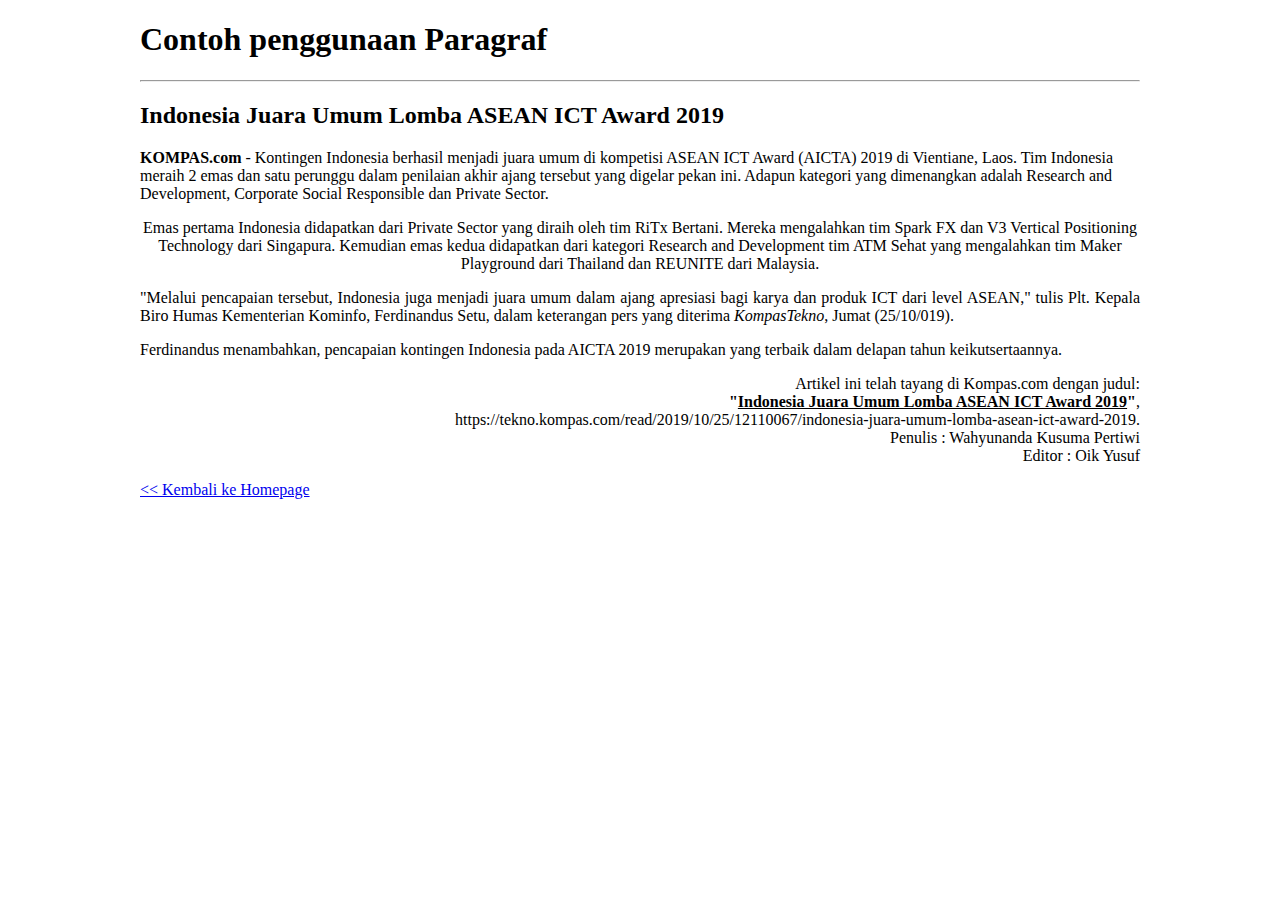
<file: 1-paragraphs.html>
<!DOCTYPE html>
<html lang="en">
  <head>
    <meta charset="UTF-8" />
    <meta name="viewport" content="width=device-width, initial-scale=1.0" />
    <meta http-equiv="X-UA-Compatible" content="ie=edge" />
    <title>1. Paragraphs</title>
    <link rel="stylesheet" href="./styles.css" />
  </head>
  <body>
    <h1>Contoh penggunaan Paragraf</h1>
    <hr />
    <h2>Indonesia Juara Umum Lomba ASEAN ICT Award 2019</h2>
    <!-- artikel -->
    <article>
      <p>
        <b>KOMPAS.com</b> - Kontingen Indonesia berhasil menjadi juara umum di
        kompetisi ASEAN ICT Award (AICTA) 2019 di Vientiane, Laos. Tim Indonesia
        meraih 2 emas dan satu perunggu dalam penilaian akhir ajang tersebut
        yang digelar pekan ini. Adapun kategori yang dimenangkan adalah Research
        and Development, Corporate Social Responsible dan Private Sector.
      </p>
      <p align="center">
        Emas pertama Indonesia didapatkan dari Private Sector yang diraih oleh
        tim RiTx Bertani. Mereka mengalahkan tim Spark FX dan V3 Vertical
        Positioning Technology dari Singapura. Kemudian emas kedua didapatkan
        dari kategori Research and Development tim ATM Sehat yang mengalahkan
        tim Maker Playground dari Thailand dan REUNITE dari Malaysia.
      </p>
      <p align="justify">
        "Melalui pencapaian tersebut, Indonesia juga menjadi juara umum dalam
        ajang apresiasi bagi karya dan produk ICT dari level ASEAN," tulis Plt.
        Kepala Biro Humas Kementerian Kominfo, Ferdinandus Setu, dalam
        keterangan pers yang diterima <i>KompasTekno</i>, Jumat (25/10/019).
      </p>
      <p>
        Ferdinandus menambahkan, pencapaian kontingen Indonesia pada AICTA 2019
        merupakan yang terbaik dalam delapan tahun keikutsertaannya.
      </p>
      <p align="right">
        Artikel ini telah tayang di Kompas.com dengan judul: <br />
        <b>"<u>Indonesia Juara Umum Lomba ASEAN ICT Award 2019</u>"</b>, <br />
        https://tekno.kompas.com/read/2019/10/25/12110067/indonesia-juara-umum-lomba-asean-ict-award-2019.
        <br />
        Penulis : Wahyunanda Kusuma Pertiwi
        <br />
        Editor : Oik Yusuf
      </p>
    </article>
    <!-- Link kembali -->
    <a href="./index.html"><< Kembali ke Homepage</a>
  </body>
</html>
</file>
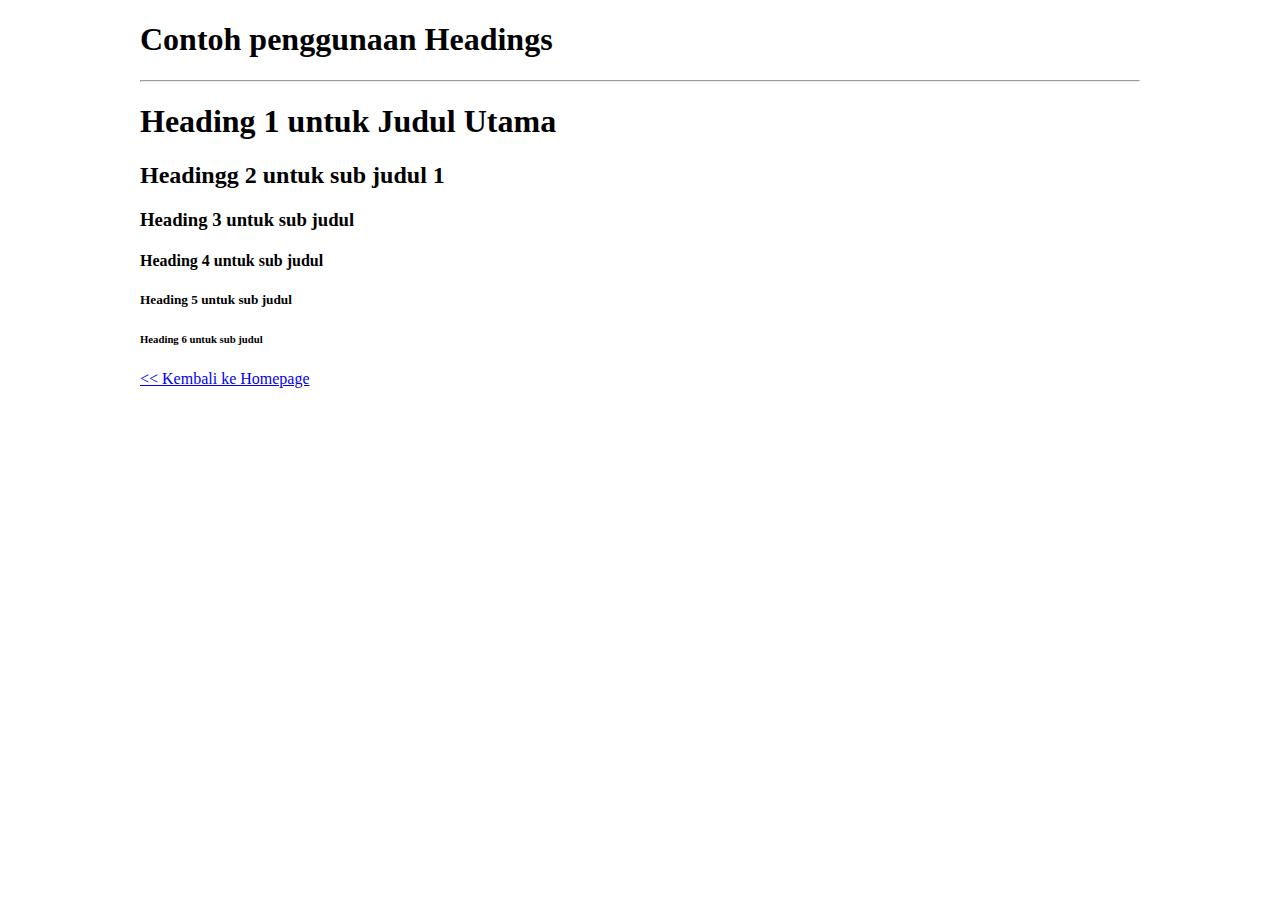
<file: 2-headings.html>
<!DOCTYPE html>
<html lang="en">
  <head>
    <meta charset="UTF-8" />
    <meta name="viewport" content="width=device-width, initial-scale=1.0" />
    <meta http-equiv="X-UA-Compatible" content="ie=edge" />
    <title>2. Headings</title>
    <link rel="stylesheet" href="./styles.css" />
  </head>
  <body>
    <h1>Contoh penggunaan Headings</h1>
    <hr />
    <section>
      <h1>Heading 1 untuk Judul Utama</h1>
      <h2>Headingg 2 untuk sub judul 1</h2>
      <h3>Heading 3 untuk sub judul</h3>
      <h4>Heading 4 untuk sub judul</h4>
      <h5>Heading 5 untuk sub judul</h5>
      <h6>Heading 6 untuk sub judul</h6>
    </section>
    <a href="./index.html"><< Kembali ke Homepage</a>
  </body>
</html>
</file>
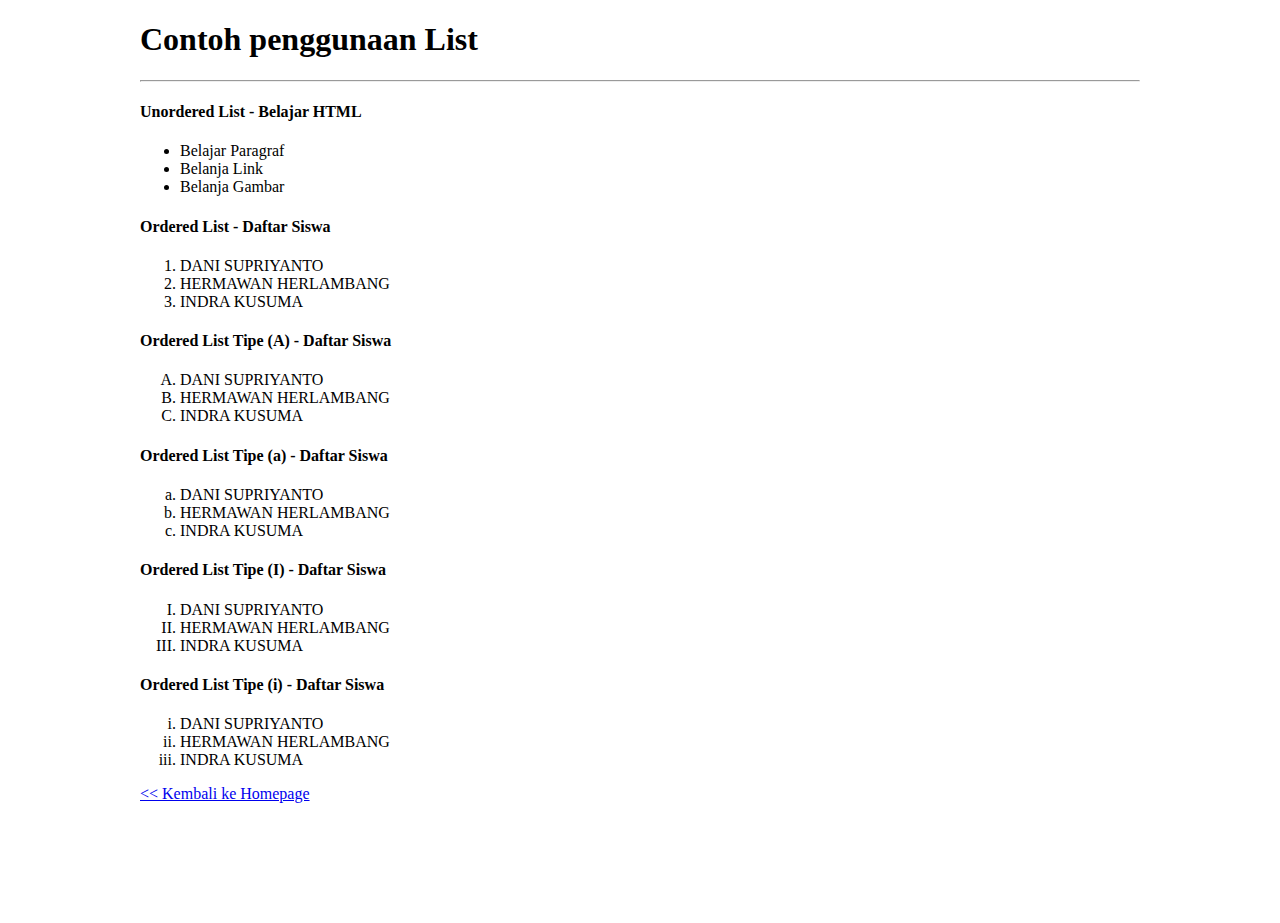
<file: 3-lists.html>
<!DOCTYPE html>
<html lang="en">
  <head>
    <meta charset="UTF-8" />
    <meta name="viewport" content="width=device-width, initial-scale=1.0" />
    <meta http-equiv="X-UA-Compatible" content="ie=edge" />
    <title>3. List</title>
    <link rel="stylesheet" href="./styles.css" />
  </head>
  <body>
    <h1>Contoh penggunaan List</h1>
    <hr />
    <section>
      <!-- unordered list -->
      <h4>Unordered List - Belajar HTML</h4>
      <ul>
        <li>Belajar Paragraf</li>
        <li>Belanja Link</li>
        <li>Belanja Gambar</li>
      </ul>
      <!-- ordered list -->
      <h4>Ordered List - Daftar Siswa</h4>
      <ol>
        <li>DANI SUPRIYANTO</li>
        <li>HERMAWAN HERLAMBANG</li>
        <li>INDRA KUSUMA</li>
      </ol>
      <!-- Tipe A -->
      <h4>Ordered List Tipe (A) - Daftar Siswa</h4>
      <ol type="A">
        <li>DANI SUPRIYANTO</li>
        <li>HERMAWAN HERLAMBANG</li>
        <li>INDRA KUSUMA</li>
      </ol>
      <h4>Ordered List Tipe (a) - Daftar Siswa</h4>
      <ol type="a">
        <li>DANI SUPRIYANTO</li>
        <li>HERMAWAN HERLAMBANG</li>
        <li>INDRA KUSUMA</li>
      </ol>
      <!-- Tipe I -->
      <h4>Ordered List Tipe (I) - Daftar Siswa</h4>
      <ol type="I">
        <li>DANI SUPRIYANTO</li>
        <li>HERMAWAN HERLAMBANG</li>
        <li>INDRA KUSUMA</li>
      </ol>
      <h4>Ordered List Tipe (i) - Daftar Siswa</h4>
      <ol type="i">
        <li>DANI SUPRIYANTO</li>
        <li>HERMAWAN HERLAMBANG</li>
        <li>INDRA KUSUMA</li>
      </ol>
    </section>
    <a href="./index.html"><< Kembali ke Homepage</a>
  </body>
</html>
</file>
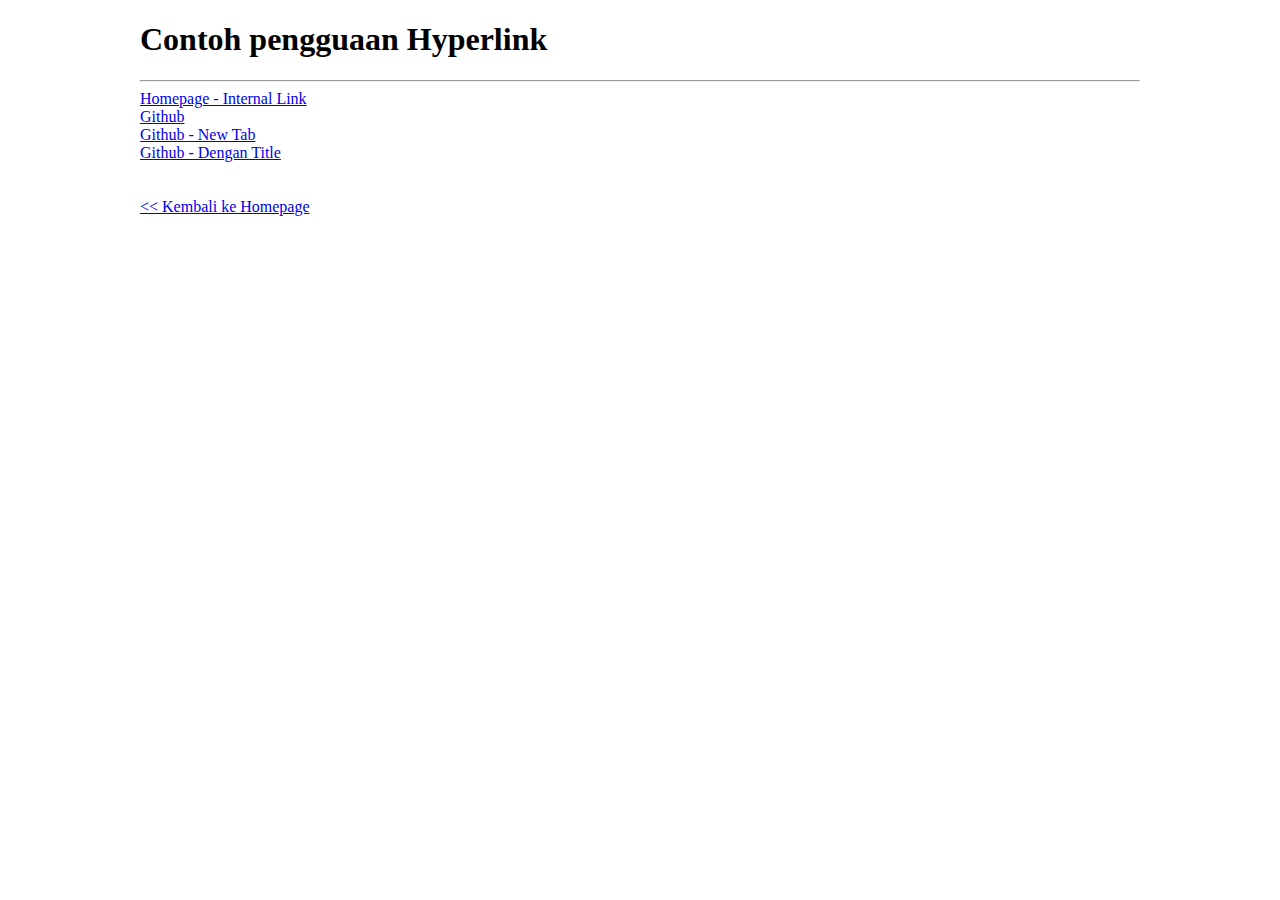
<file: 4-hyperlink.html>
<!DOCTYPE html>
<html lang="en">
  <head>
    <meta charset="UTF-8" />
    <meta name="viewport" content="width=device-width, initial-scale=1.0" />
    <meta http-equiv="X-UA-Compatible" content="ie=edge" />
    <title>4. Hyperlink</title>
    <link rel="stylesheet" href="./styles.css" />
  </head>
  <body>
    <h1>Contoh pengguaan Hyperlink</h1>
    <hr />
    <section>
      <a href="index.html">Homepage - Internal Link</a><br />
      <a href="https://github.com/">Github</a> <br />
      <a href="https://github.com" target="_blank">Github - New Tab</a>
      <br />
      <a href="https://github.com" title="Klik untuk membuka web Skill Academy"
        >Github - Dengan Title</a
      >
    </section>
    <br /><br />
    <a href="./index.html"><< Kembali ke Homepage</a>
  </body>
</html>
</file>
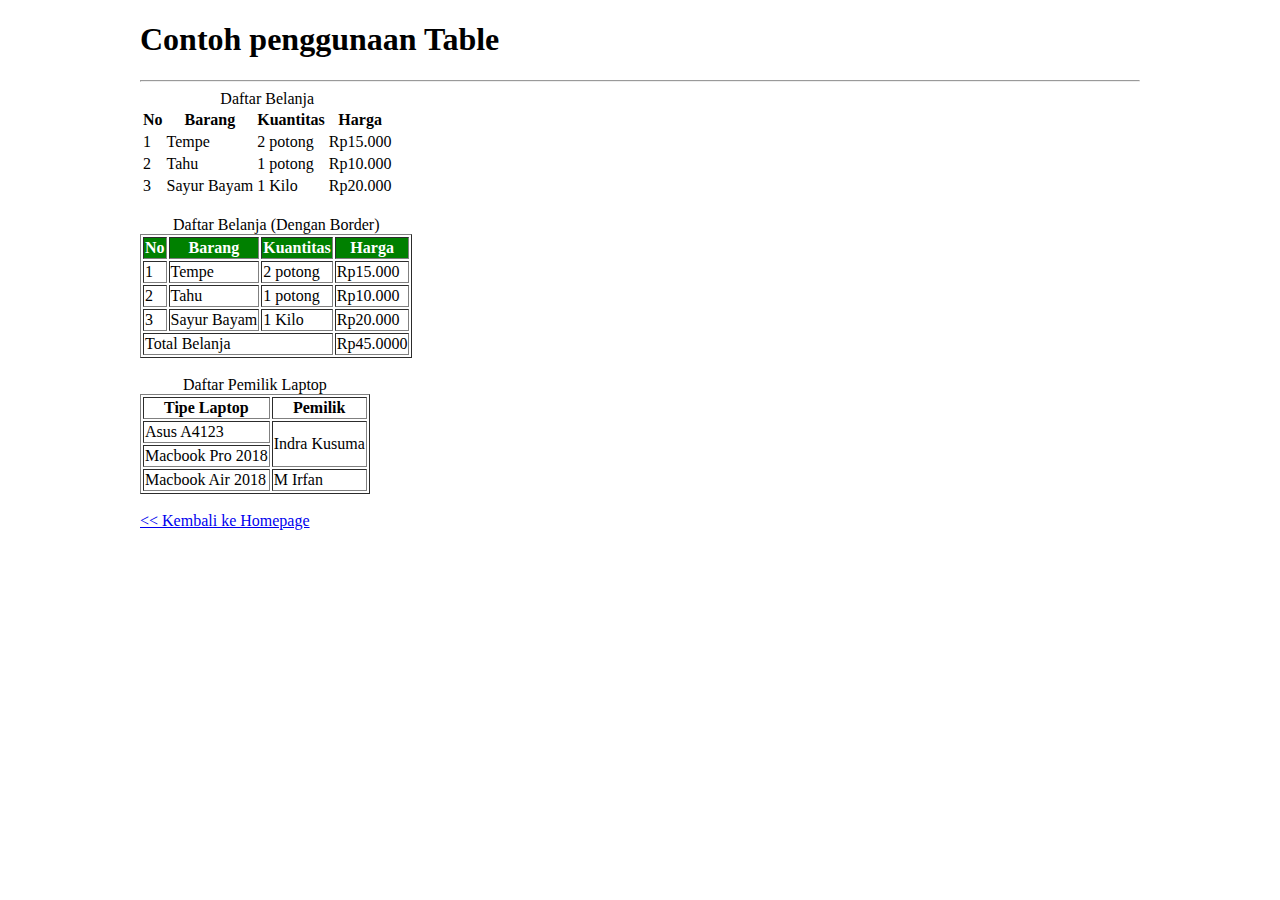
<file: 6-table.html>
<!DOCTYPE html>
<html lang="en">
  <head>
    <meta charset="UTF-8" />
    <meta name="viewport" content="width=device-width, initial-scale=1.0" />
    <meta http-equiv="X-UA-Compatible" content="ie=edge" />
    <title>6. Table</title>
    <link rel="stylesheet" href="./styles.css" />
  </head>
  <body>
    <header>
      <h1>Contoh penggunaan Table</h1>
      <hr />
    </header>
    <section>
      <table>
        <caption>
          Daftar Belanja
        </caption>
        <!-- untuk header table -->
        <thead>
          <th>No</th>
          <th>Barang</th>
          <th>Kuantitas</th>
          <th>Harga</th>
        </thead>
        <tbody>
          <tr>
            <td>1</td>
            <td>Tempe</td>
            <td>2 potong</td>
            <td>Rp15.000</td>
          </tr>
          <tr>
            <td>2</td>
            <td>Tahu</td>
            <td>1 potong</td>
            <td>Rp10.000</td>
          </tr>
          <tr>
            <td>3</td>
            <td>Sayur Bayam</td>
            <td>1 Kilo</td>
            <td>Rp20.000</td>
          </tr>
        </tbody>
      </table>
      <br />
      <!-- with style -->
      <table border="1">
        <caption>
          Daftar Belanja (Dengan Border)
        </caption>
        <!-- untuk header table -->
        <thead style="background: green; color: white">
          <th>No</th>
          <th>Barang</th>
          <th>Kuantitas</th>
          <th>Harga</th>
        </thead>
        <tbody>
          <tr>
            <td>1</td>
            <td>Tempe</td>
            <td>2 potong</td>
            <td>Rp15.000</td>
          </tr>
          <tr>
            <td>2</td>
            <td>Tahu</td>
            <td>1 potong</td>
            <td>Rp10.000</td>
          </tr>
          <tr>
            <td>3</td>
            <td>Sayur Bayam</td>
            <td>1 Kilo</td>
            <td>Rp20.000</td>
          </tr>
          <tr>
            <td colspan="3">Total Belanja</td>
            <td>Rp45.0000</td>
          </tr>
        </tbody>
      </table>
      <br />
      <!-- Row Span Table -->
      <table border="1">
        <caption>
          Daftar Pemilik Laptop
        </caption>
        <thead>
          <th>Tipe Laptop</th>
          <th>Pemilik</th>
        </thead>
        <tbody>
          <tr>
            <td>Asus A4123</td>
            <td rowspan="2">Indra Kusuma</td>
          </tr>
          <tr>
            <td>Macbook Pro 2018</td>
          </tr>
          <tr>
            <td>Macbook Air 2018</td>
            <td>M Irfan</td>
          </tr>
        </tbody>
      </table>
    </section>
    <br />
    <a href="./index.html"><< Kembali ke Homepage</a>
  </body>
</html>
</file>
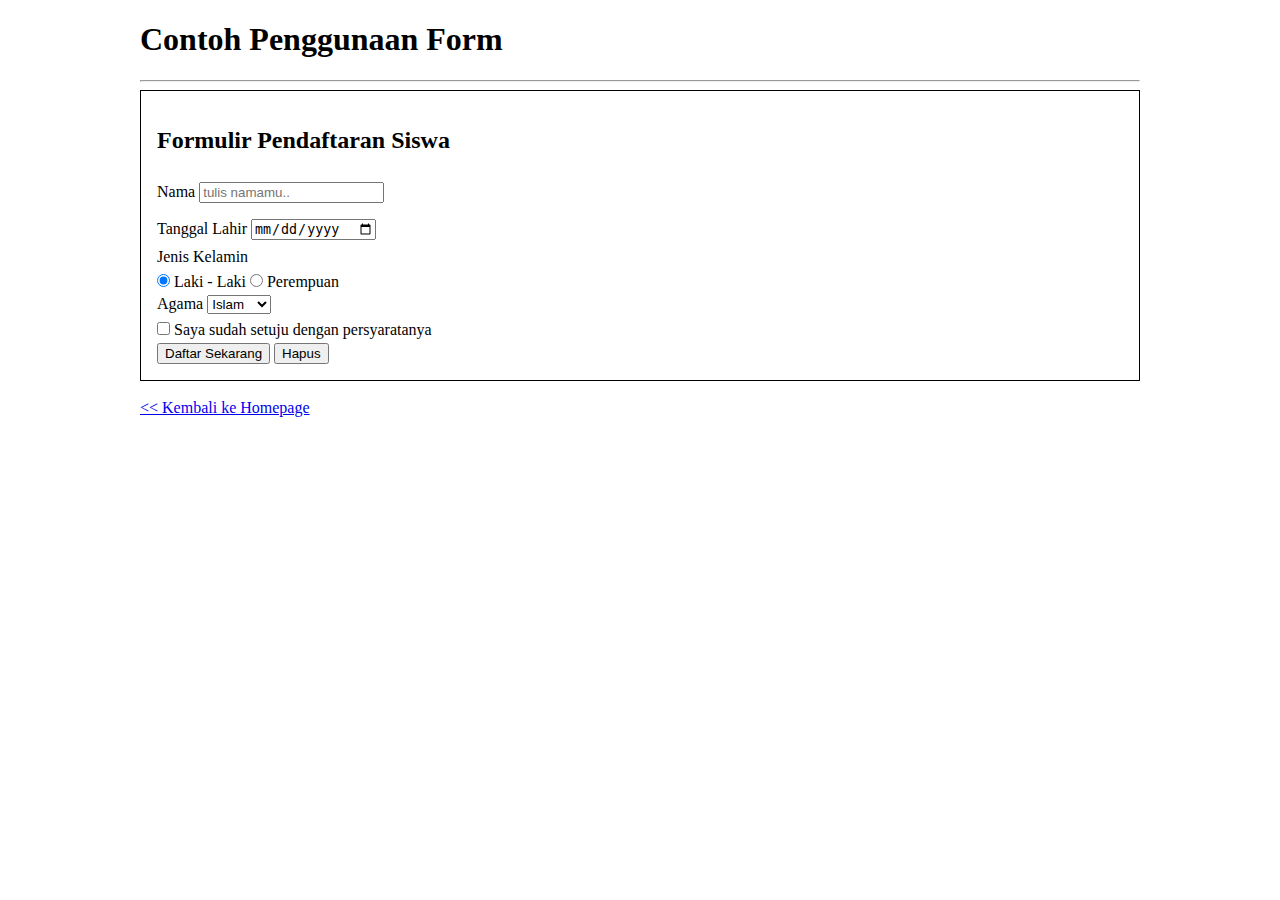
<file: 7-form.html>
<!DOCTYPE html>
<html lang="en">
  <head>
    <meta charset="UTF-8" />
    <meta name="viewport" content="width=device-width, initial-scale=1.0" />
    <meta http-equiv="X-UA-Compatible" content="ie=edge" />
    <title>7. Forms</title>
    <link rel="stylesheet" href="./styles.css" />
  </head>
  <body>
    <header>
      <h1>Contoh Penggunaan Form</h1>
      <hr />
    </header>
    <section style="border: 1px solid black; padding: 16px;">
      <h2>Formulir Pendaftaran Siswa</h2>
      <form action="#" method="post">
        <label for="nama">Nama</label>
        <input type="text" name="nama" placeholder="tulis namamu.." />
        <br />
        <label for="tanggal-lahir">Tanggal Lahir</label>
        <input type="date" name="tanggal-lahir" /> <br />
        <label for="kelamin">Jenis Kelamin</label> <br />
        <input type="radio" name="kelamin" value="L" checked /> Laki - Laki
        <input type="radio" name="kelamin" value="P" /> Perempuan <br />
        <label for="agama">Agama</label>
        <select name="agama">
          <option value="1">Islam</option>
          <option value="2">Katolik</option>
          <option value="3">Kristen</option>
          <option value="4">Budha</option>
          <option value="5">Hindu</option>
        </select>
        <br />
        <input type="checkbox" required /> Saya sudah setuju dengan
        persyaratanya
        <br />
        <button type="submit">Daftar Sekarang</button>
        <button type="reset">Hapus</button>
      </form>
    </section>
    <br />
    <a href="./index.html"><< Kembali ke Homepage</a>
  </body>
</html>
</file>
<file: styles.css>
body {
  max-width: 1000px;
  margin: 0 auto;
  margin-bottom: 120px;
}

.menu > li {
  margin: 8px 0;
}

.menu > li > a {
  color: black;
  text-decoration: none;
}

.menu > li > a:hover {
  color: green;
  text-decoration: underline;
}

input {
  margin: 8px 0;
}

.paragraph-1 {
  color: blue;
  text-align: right;
}

#paragraph-2 {
  color: green;
  text-align: justify;
}

.image {
  display: block;
  max-width: 400px;
  margin: 0 auto;
}
</file>
